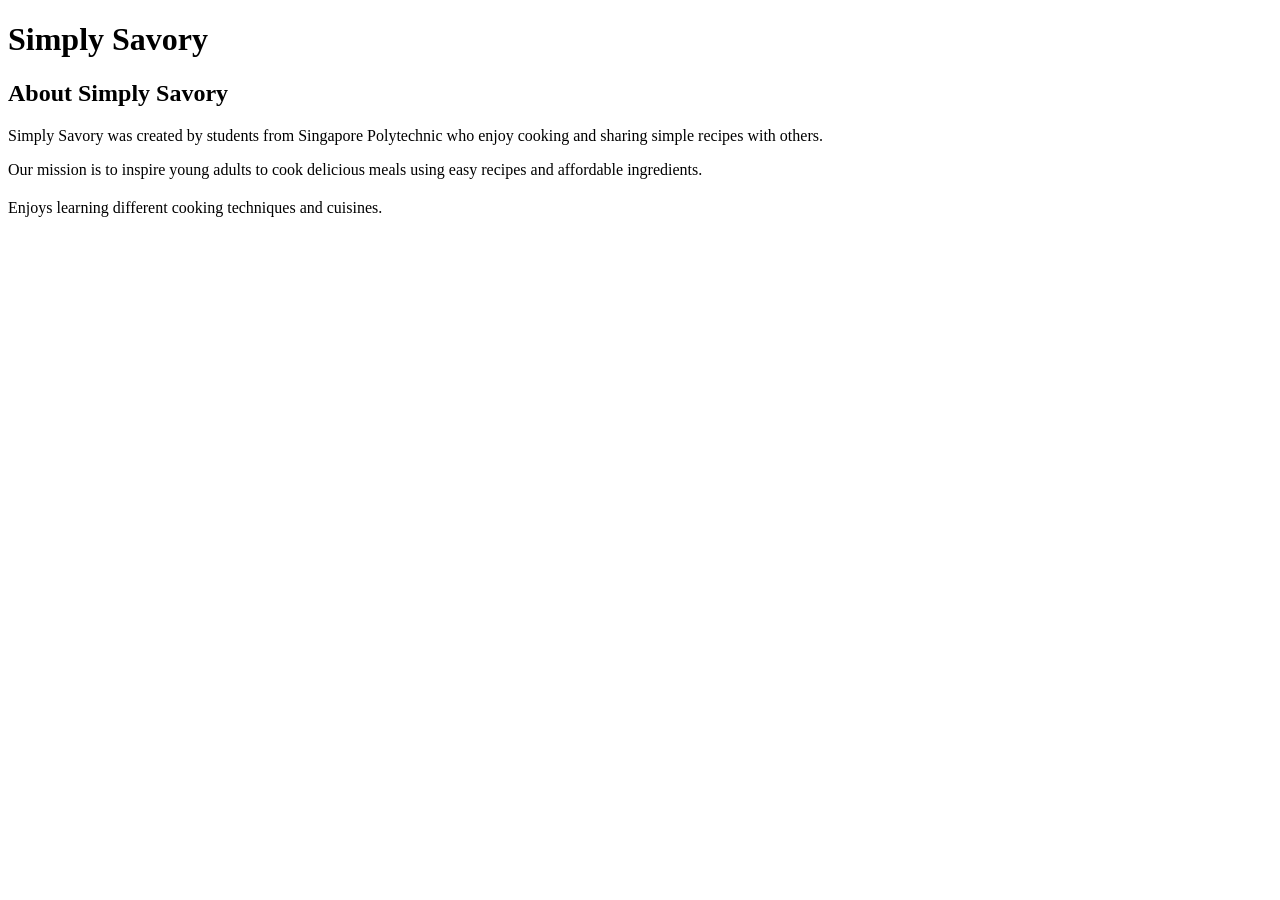
<file: pages/about.html>
<!DOCTYPE html>
<html lang="en">
<head>
    <meta charset="UTF-8">
    <title>About Us</title>
</head>

<body>

<header>
    <h1>Simply Savory</h1>
</header>

<main>

<section>

<h2>About Simply Savory</h2>

<p>
Simply Savory was created by students from Singapore Polytechnic who enjoy
cooking and sharing simple recipes with others.
</p>

<p>
Our mission is to inspire young adults to cook delicious meals using
easy recipes and affordable ingredients.
</p>

</section>

<section>

<h2></h2>

<article>
<h3></h3>
<p>Enjoys learning different cooking techniques and cuisines.</p>
</article>
</file>
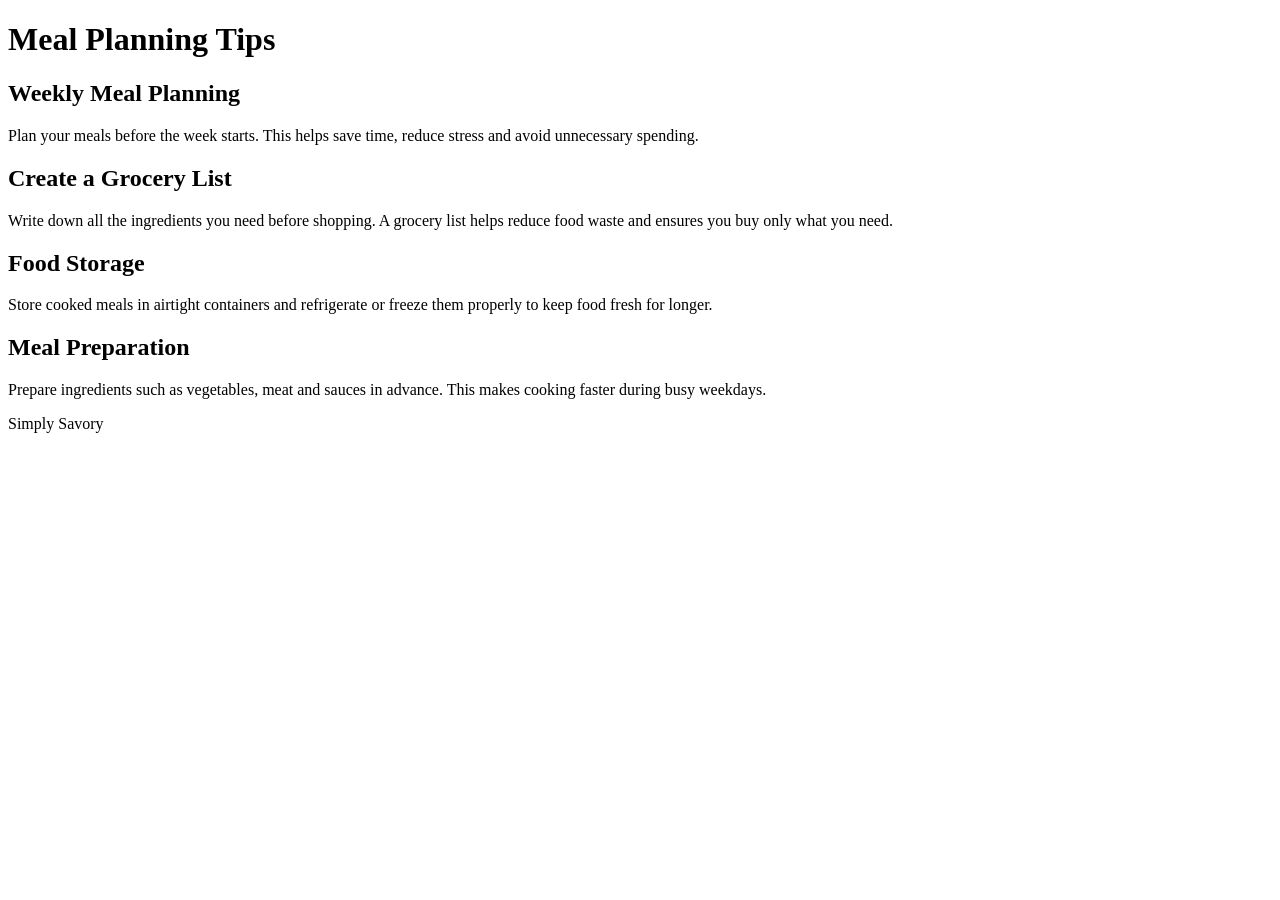
<file: pages/mealplan.html>
<!DOCTYPE html>
<html lang="en">
<head>
    <meta charset="UTF-8">
    <title>Meal Planning Tips</title>
</head>

<body>

<header>
    <h1>Meal Planning Tips</h1>
</header>

<main>

<section>

<h2>Weekly Meal Planning</h2>

<p>
Plan your meals before the week starts. This helps save time, reduce stress and avoid unnecessary spending.
</p>

</section>

<section>

<h2>Create a Grocery List</h2>

<p>
Write down all the ingredients you need before shopping. A grocery list helps reduce food waste and ensures you buy only what you need.
</p>

</section>

<section>

<h2>Food Storage</h2>

<p>
Store cooked meals in airtight containers and refrigerate or freeze them properly to keep food fresh for longer.
</p>

</section>

<section>

<h2>Meal Preparation</h2>

<p>
Prepare ingredients such as vegetables, meat and sauces in advance. This makes cooking faster during busy weekdays.
</p>

</section>

</main>

<footer>
<p>Simply Savory</p>
</footer>

</body>
</html>
</file>
